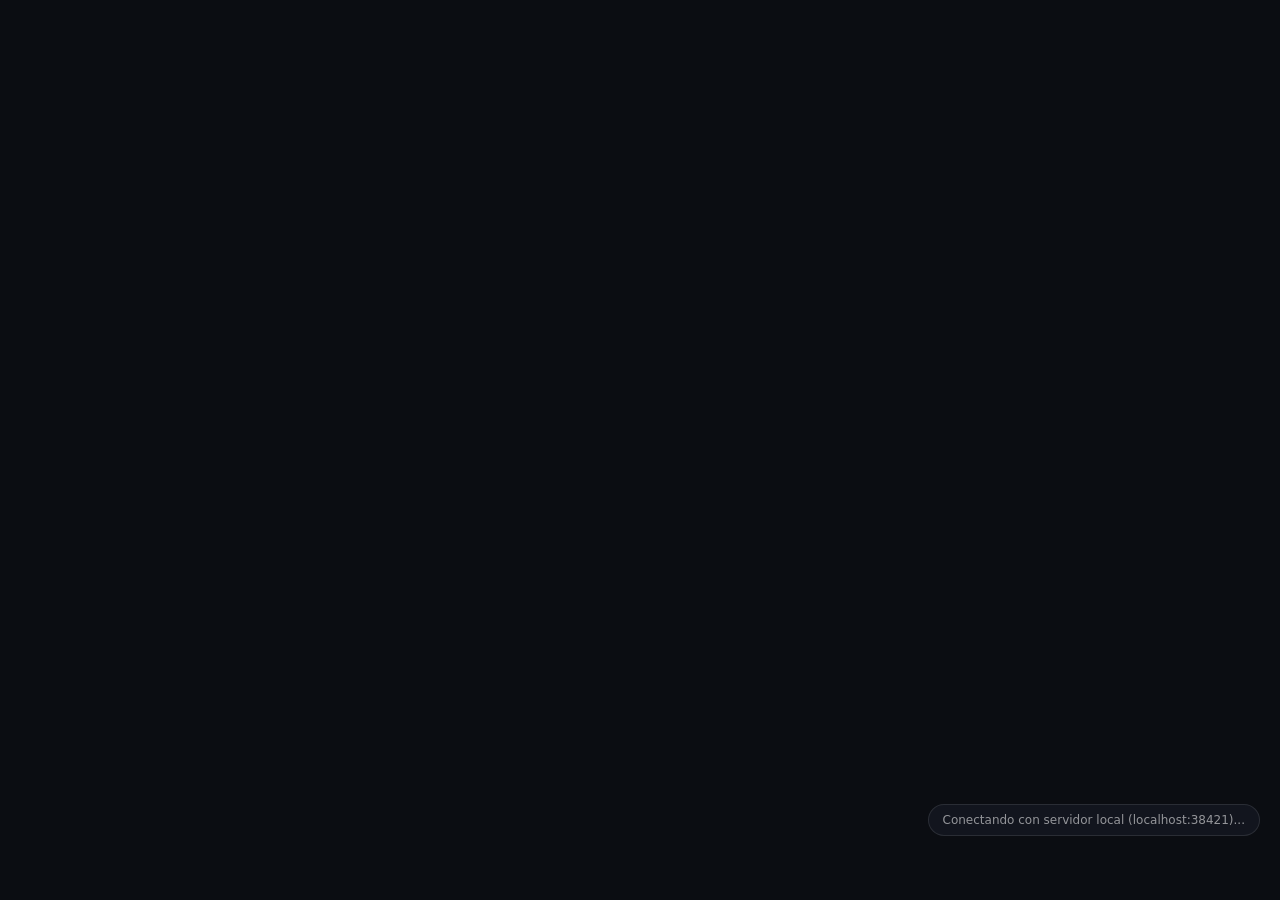
<file: wallpaper/index.html>
<!DOCTYPE html>
<html lang="es">
<head>
  <meta charset="UTF-8">
  <meta name="viewport" content="width=device-width, initial-scale=1.0">
  <title>Cargando Fondo...</title>
  <style>
    html, body {
      margin: 0;
      width: 100%;
      height: 100%;
      background: #0b0d12;
      color: rgba(255, 255, 255, 0.55);
      font-family: "Segoe UI", system-ui, sans-serif;
      display: flex;
      align-items: flex-end;
      justify-content: flex-end;
      overflow: hidden;
    }
    .status {
      margin: 24px 20px 64px;
      padding: 8px 14px;
      border-radius: 999px;
      background: rgba(20, 24, 34, 0.8);
      border: 1px solid rgba(255, 255, 255, 0.1);
      font-size: 12px;
    }
  </style>
</head>
<body>
  <div class="status" id="status">Conectando con servidor local (localhost:38421)...</div>
  <script>
    const TARGET = 'http://127.0.0.1:38421';
    async function connect() {
      try {
        const res = await fetch(TARGET + '/health', { cache: 'no-store' });
        if (res.ok) {
          window.location.replace(TARGET + '/?wallpaper=1');
          return;
        }
      } catch (_) {}
      setTimeout(connect, 1500);
    }
    connect();
  </script>
</body>
</html>
</file>
